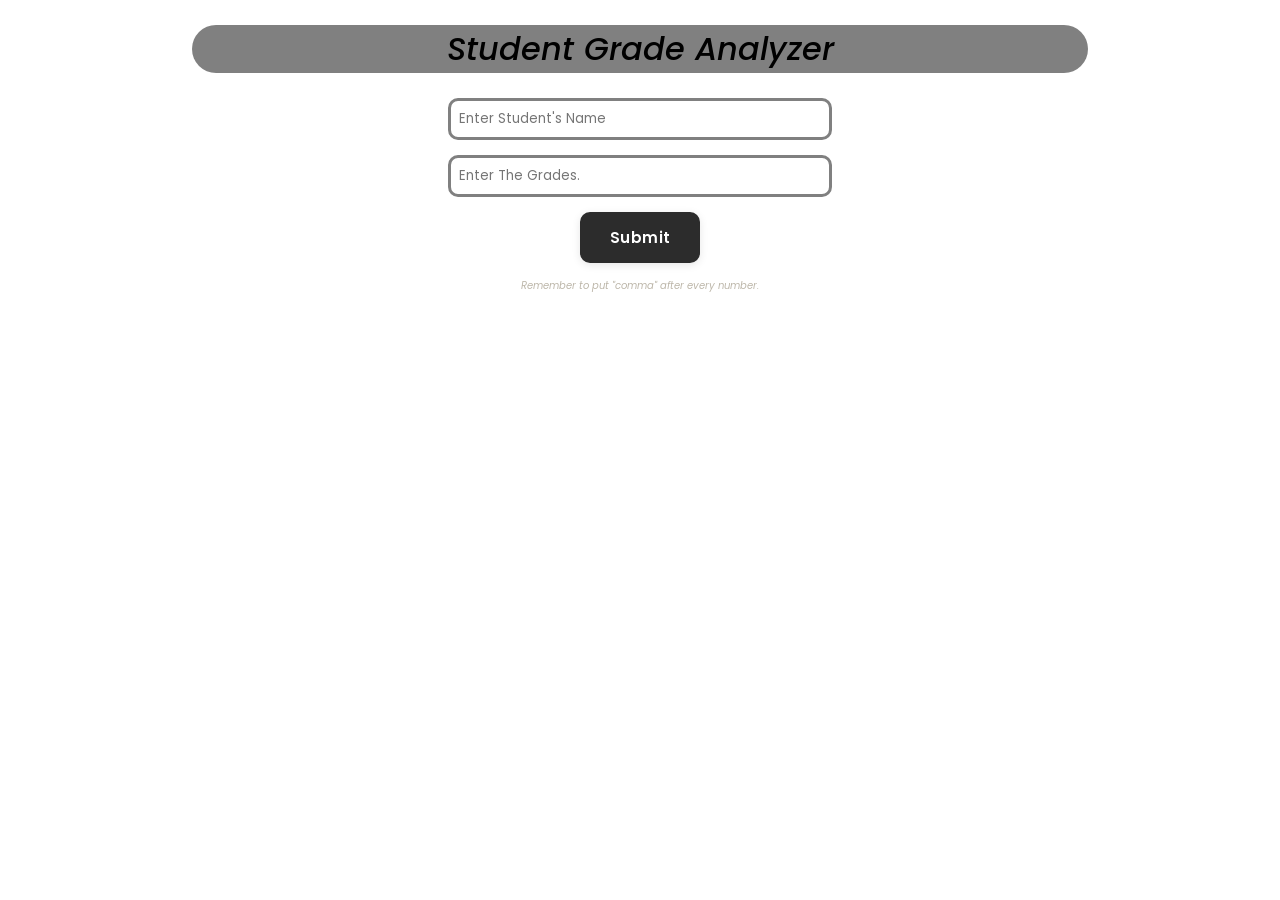
<file: index.html>
<!DOCTYPE html>
<html lang="en">
  <head>
    <meta charset="UTF-8" />
    <meta name="viewport" content="width=device-width, initial-scale=1.0" />
    <title>Student Grade Analyzer</title>
    <link rel="stylesheet" href="style.css" />
  </head>
  <body>
    <header class="header-container">
      <h1 class="header">Student Grade Analyzer</h1>
    </header>
    <main>
      <form class="form-container">
        <input
          class="student-name"
          type="text"
          name="student-name"
          id=""
          placeholder="Enter Student's Name"
        />
        <input
          class="student-grades"
          type="text"
          name="student-grades"
          placeholder="Enter The Grades."
        />
        <button class="submit-btn" type="submit">Submit</button>
        <p
          style="
            margin: 0 auto;
            font-size: x-small;
            font-style: italic;
            color: #bdb7aa;
          "
        >
          Remember to put "comma" after every number.
        </p>
      </form>
      <div class="results-container"></div>
    </main>
    <footer></footer>
    <script src="./script.js"></script>
  </body>
</html>
</file>
<file: style.css>
@import url("https://fonts.googleapis.com/css2?family=Poppins:ital,wght@0,100;0,200;0,300;0,400;0,500;0,600;0,700;0,800;0,900;1,100;1,200;1,300;1,400;1,500;1,600;1,700;1,800;1,900&display=swap");
* {
  margin: 0;
  padding: 0;
  box-sizing: border-box;
  font-family: "Poppins", sans-serif;
}
.header-container {
  width: 70%;
  margin: 25px auto;
  background-color: gray;
  border-radius: 25px;
}
.header {
  text-align: center;
  font-weight: 450;
  font-style: italic;
}
.form-container {
  display: grid;
  grid-row: auto;
  gap: 15px;
}

.form-container input {
  width: 30%;
  margin: 0 auto;
  padding: 8px;
  border-radius: 10px;
  border: solid gray;
}
.form-container button {
  background-color: #2c2c2c;
  color: white;
  width: 120px;
  padding: 12px 20px;
  margin: 0 auto;
  border: 2px solid #2c2c2c;
  border-radius: 10px;
  cursor: pointer;
  font-weight: 600;
  font-size: 15px;
  letter-spacing: 0.5px;
  position: relative;
  overflow: hidden;
  transition: all 0.4s cubic-bezier(0.4, 0, 0.2, 1);
  box-shadow: 0 2px 8px rgba(0, 0, 0, 0.1);
}

.form-container button::before {
  content: "";
  position: absolute;
  top: 0;
  left: -100%;
  width: 100%;
  height: 100%;
  background: linear-gradient(
    90deg,
    transparent,
    rgba(255, 255, 255, 0.3),
    transparent
  );
  transition: left 0.6s ease;
}

.form-container button:hover {
  background-color: #ffffff;
  color: #000000;
  border-color: #000000;
  box-shadow: 0 8px 20px rgba(0, 0, 0, 0.2);
  transform: translateY(-3px) scale(1.02);
}

.form-container button:hover::before {
  left: 100%;
}

.form-container button:active {
  transform: translateY(-1px) scale(1);
  box-shadow: 0 4px 12px rgba(0, 0, 0, 0.15);
  transition: all 0.1s ease;
}
</file>
